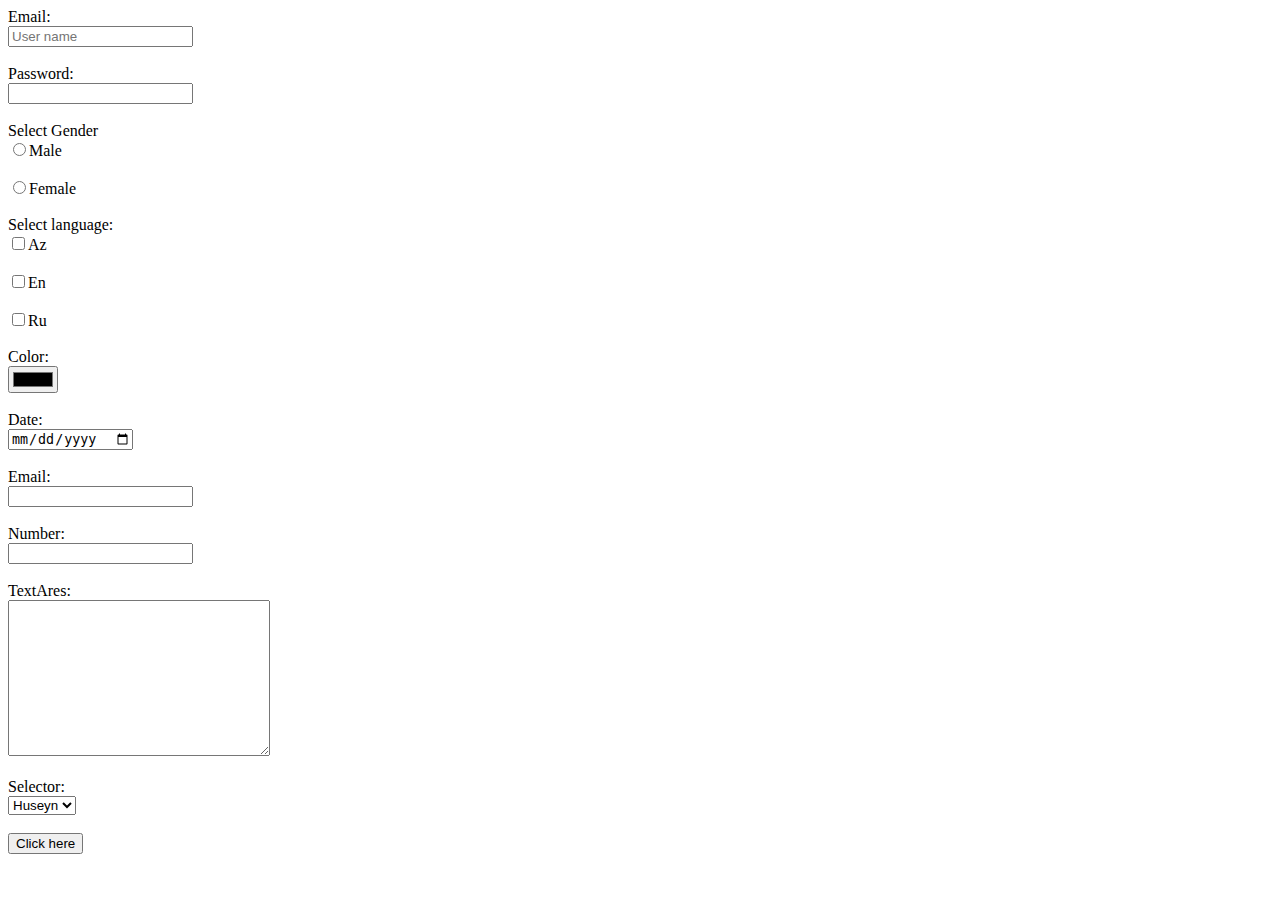
<file: Html/index.html>
<!DOCTYPE html>
<html lang="en">
<head>
    <meta charset="UTF-8">
    <meta name="viewport" content="width=device-width, initial-scale=1.0">
    <meta http-equiv="X-UA-Compatible" content="ie=edge">
    <title>Document</title>
</head>
<body>
    <form action="#" method="get">

        <label>Email:</label><br>
        <input type="text" name="username" placeholder="User name"><br><br>

        <label>Password:</label><br>
        <input type="password" name="password"><br><br>
        <!-- <button>Click here</button> -->

        <label>Select Gender</label><br>
        <input type="radio" name="gender">Male<br><br>
        <input type="radio" name="gender">Female<br><br>

        <label>Select language:</label><br>
        <input type="checkbox">Az<br><br>
        <input type="checkbox">En<br><br>
        <input type="checkbox">Ru<br><br>

        <label>Color:</label><br>
        <input type="color"><br><br>

        <label>Date:</label><br>
        <input type="date"><br><br>

        <label>Email:</label><br>
        <input type="email"><br><br>

        <label>Number:</label><br>
        <input type="number"><br><br>

        <label>TextAres:</label><br>
        <textarea name="" id="" cols="30" rows="10"></textarea><br><br>

        <label>Selector:</label><br>
        <select name="test" id="">
            <option value="1">Huseyn</option>
            <option value="Kemale">Kemale</option>
            <option value="Elnur">Elnur</option>
        </select><br><br>

        <input type="submit" value="Click here">
    </form>
</body>
</html>
</file>
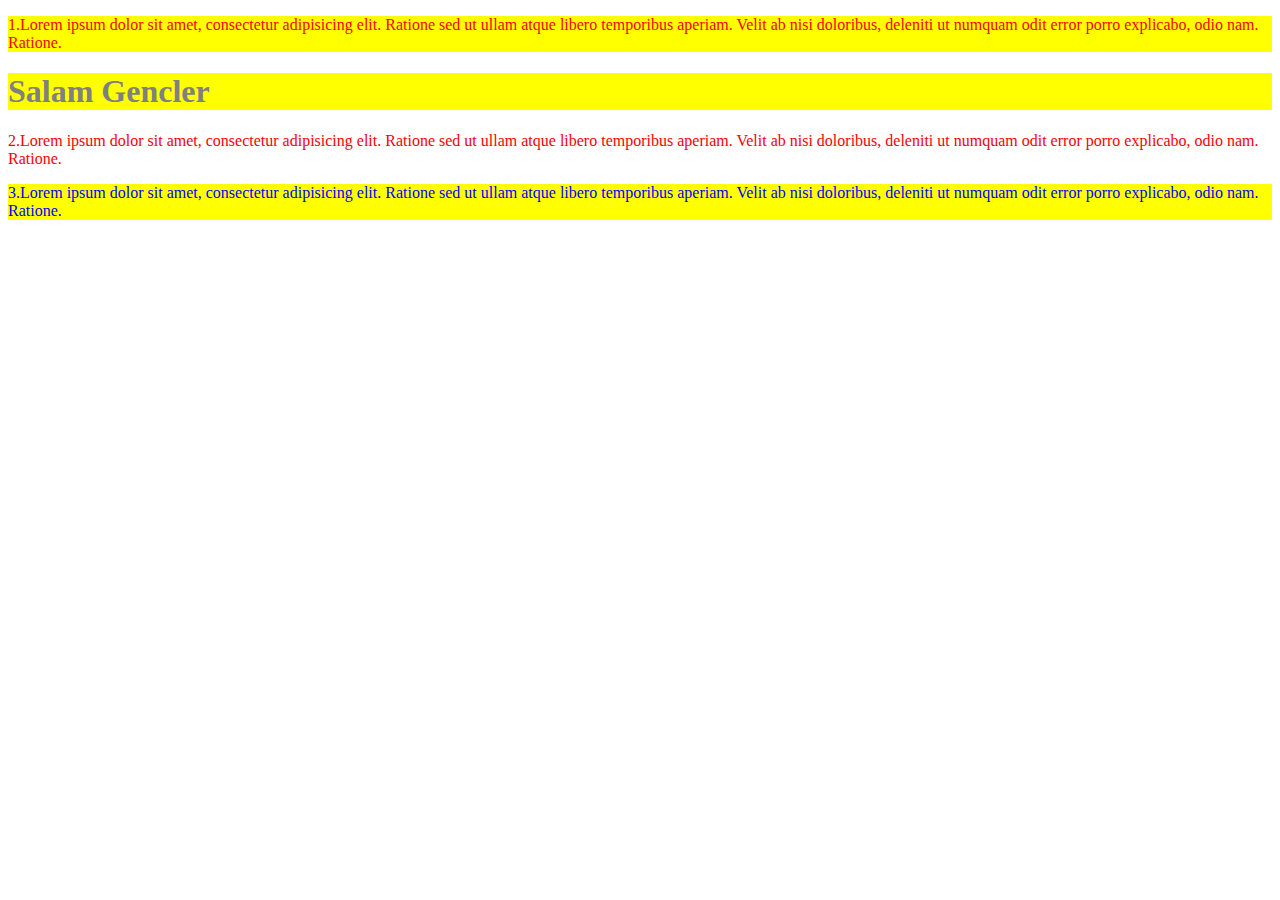
<file: Html/firstcss.html>
<!DOCTYPE html>
<html lang="en">
<head>
    <meta charset="UTF-8">
    <meta name="viewport" content="width=device-width, initial-scale=1.0">
    <meta http-equiv="X-UA-Compatible" content="ie=edge">
    <title>Start CSS</title>
    
    <style>
        /* p{
            color: red;
            background-color: yellow;
        } */

        #firstP{
            color: red;
            background-color: yellow;
        }

        #hello{
            color: green;
        }

        .blueP{
            color: blue;
        }
        #hello{
            color: gray;
        }
        .yellowBack{
            background-color: yellow;
        }
        h1{
            background-color: green;
        }
    </style>
    <link rel="stylesheet" href="style.css">
</head>
<body>
    <!-- <p style="color:red;background-color: yellow;">Lorem ipsum dolor sit amet, consectetur adipisicing elit. Ratione sed ut ullam atque libero temporibus aperiam. Velit ab nisi doloribus, deleniti ut numquam odit error porro explicabo, odio nam. Ratione.</p> -->

    <p id="firstP">1.Lorem ipsum dolor sit amet, consectetur adipisicing elit. Ratione sed ut ullam atque libero temporibus aperiam. Velit ab nisi doloribus, deleniti ut numquam odit error porro explicabo, odio nam. Ratione.</p>

    <h1 id="hello" class="blueP" style="background-color: yellow;">Salam Gencler</h1>

    <p class="blueP" style="color: red;"> 2.Lorem ipsum dolor sit amet, consectetur adipisicing elit. Ratione sed ut ullam atque libero temporibus aperiam. Velit ab nisi doloribus, deleniti ut numquam odit error porro explicabo, odio nam. Ratione.</p>


    <p class="blueP yellowBack">3.Lorem ipsum dolor sit amet, consectetur adipisicing elit. Ratione sed ut ullam atque libero temporibus aperiam. Velit ab nisi doloribus, deleniti ut numquam odit error porro explicabo, odio nam. Ratione.</p>
</body>
</html>
</file>
<file: Html/style.css>
#firstP{
    color: red;
}

.blueP{
    color: blue;
}

h1{
    background-color: red;
}
</file>
